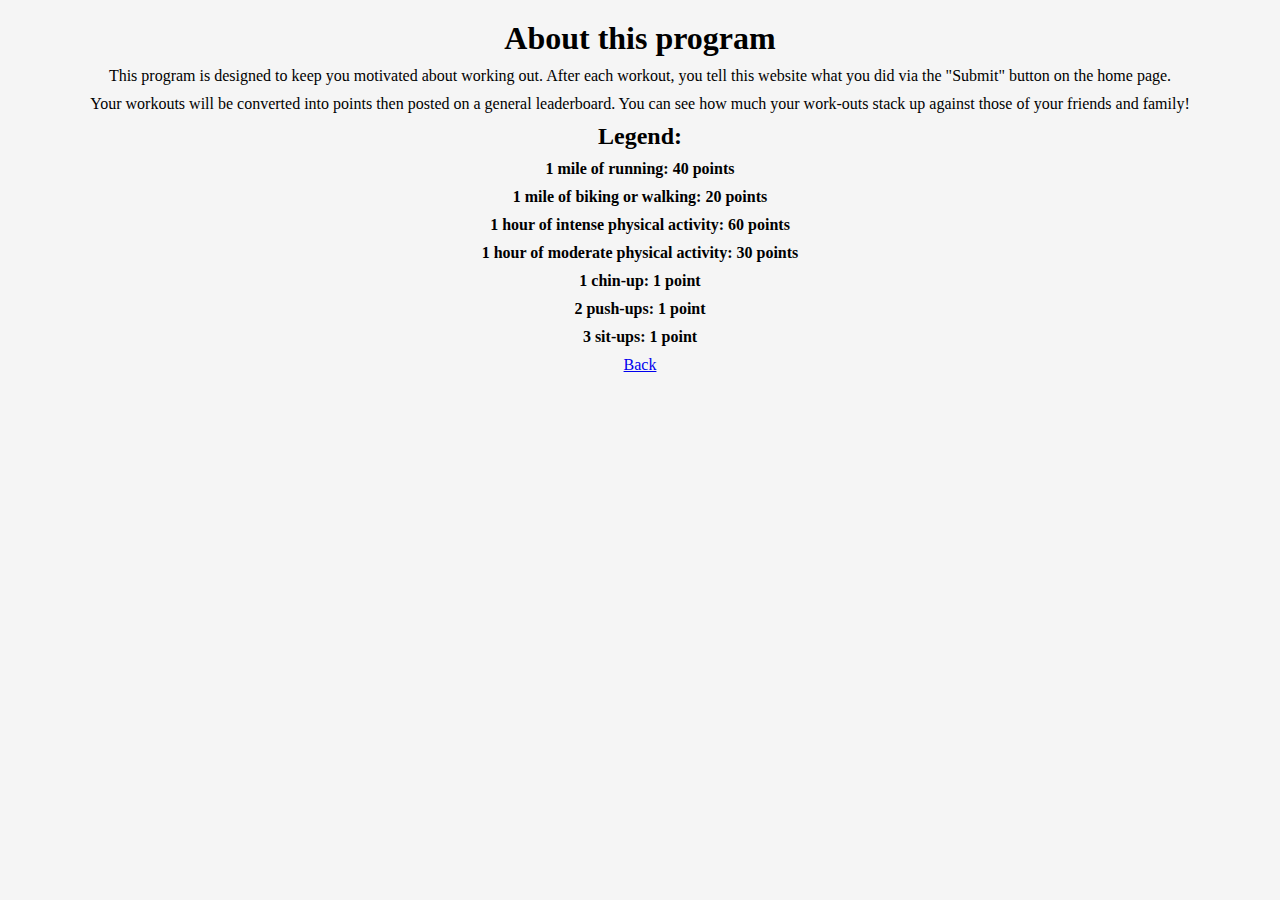
<file: about.html>
<!DOCTYPE html>
<html>
<head>
    <meta charset="utf-8" />
    <meta http-equiv="X-UA-Compatible" content="IE=edge">
    <title>Page Title</title>
    <meta name="viewport" content="width=device-width, initial-scale=1">
    <link rel="stylesheet" type="text/css" media="screen" href="alt.css" />
    <h1>About this program</h1>
    
</head>
<body>
    <p>This program is designed to keep you motivated about working out. After each workout, you tell this website what you did via the "Submit" button on the home page.</p>
    <p>Your workouts will be converted into points then posted on a general leaderboard. You can see how much your work-outs stack up against those of your friends and family!</p>
    <h2>Legend:</h2>
    <h4>1 mile of running: 40 points</h4>
    <h4>1 mile of biking or walking: 20 points</h4>
    <h4>1 hour of intense physical activity: 60 points</h4>
    <h4>1 hour of moderate physical activity: 30 points</h4>
    <h4>1 chin-up: 1 point</h4>
    <h4>2 push-ups: 1 point</h4>
    <h4>3 sit-ups: 1 point</h4>
    <a href="index.html">Back</a>
</body>
</html>
</file>
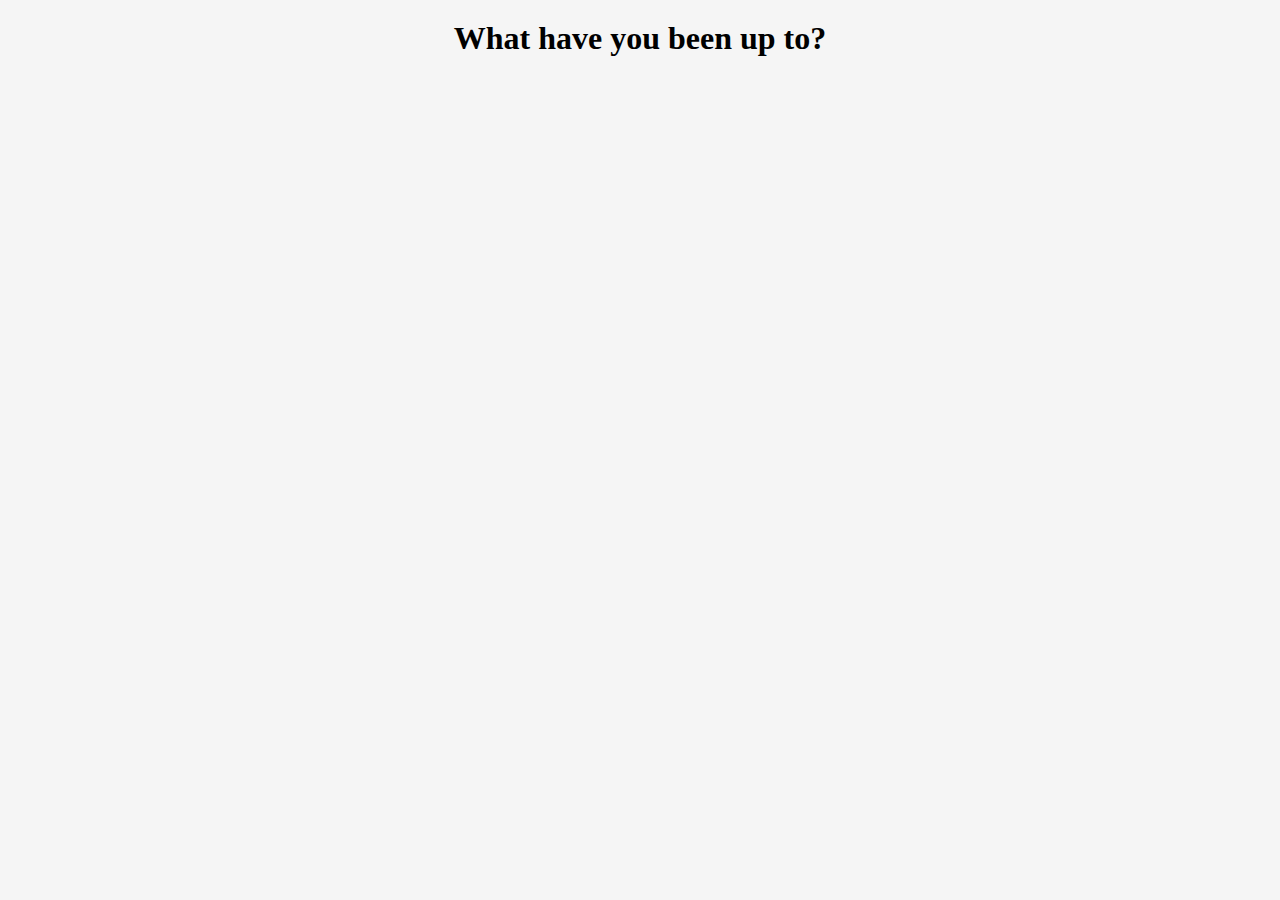
<file: submit.html>
<!DOCTYPE html>
<html>
<head>
    <meta charset="utf-8" />
    <meta http-equiv="X-UA-Compatible" content="IE=edge">
    <title>Page Title</title>
    <meta name="viewport" content="width=device-width, initial-scale=1">
    <link rel="stylesheet" type="text/css" media="screen" href="alt.css" />
    <h1>What have you been up to?</h1>
</head>
<body>
    
</body>
</html>
</file>
<file: alt.css>
* {
    margin: 10px;
    background: whitesmoke;
    text-align: center;
}
</file>
